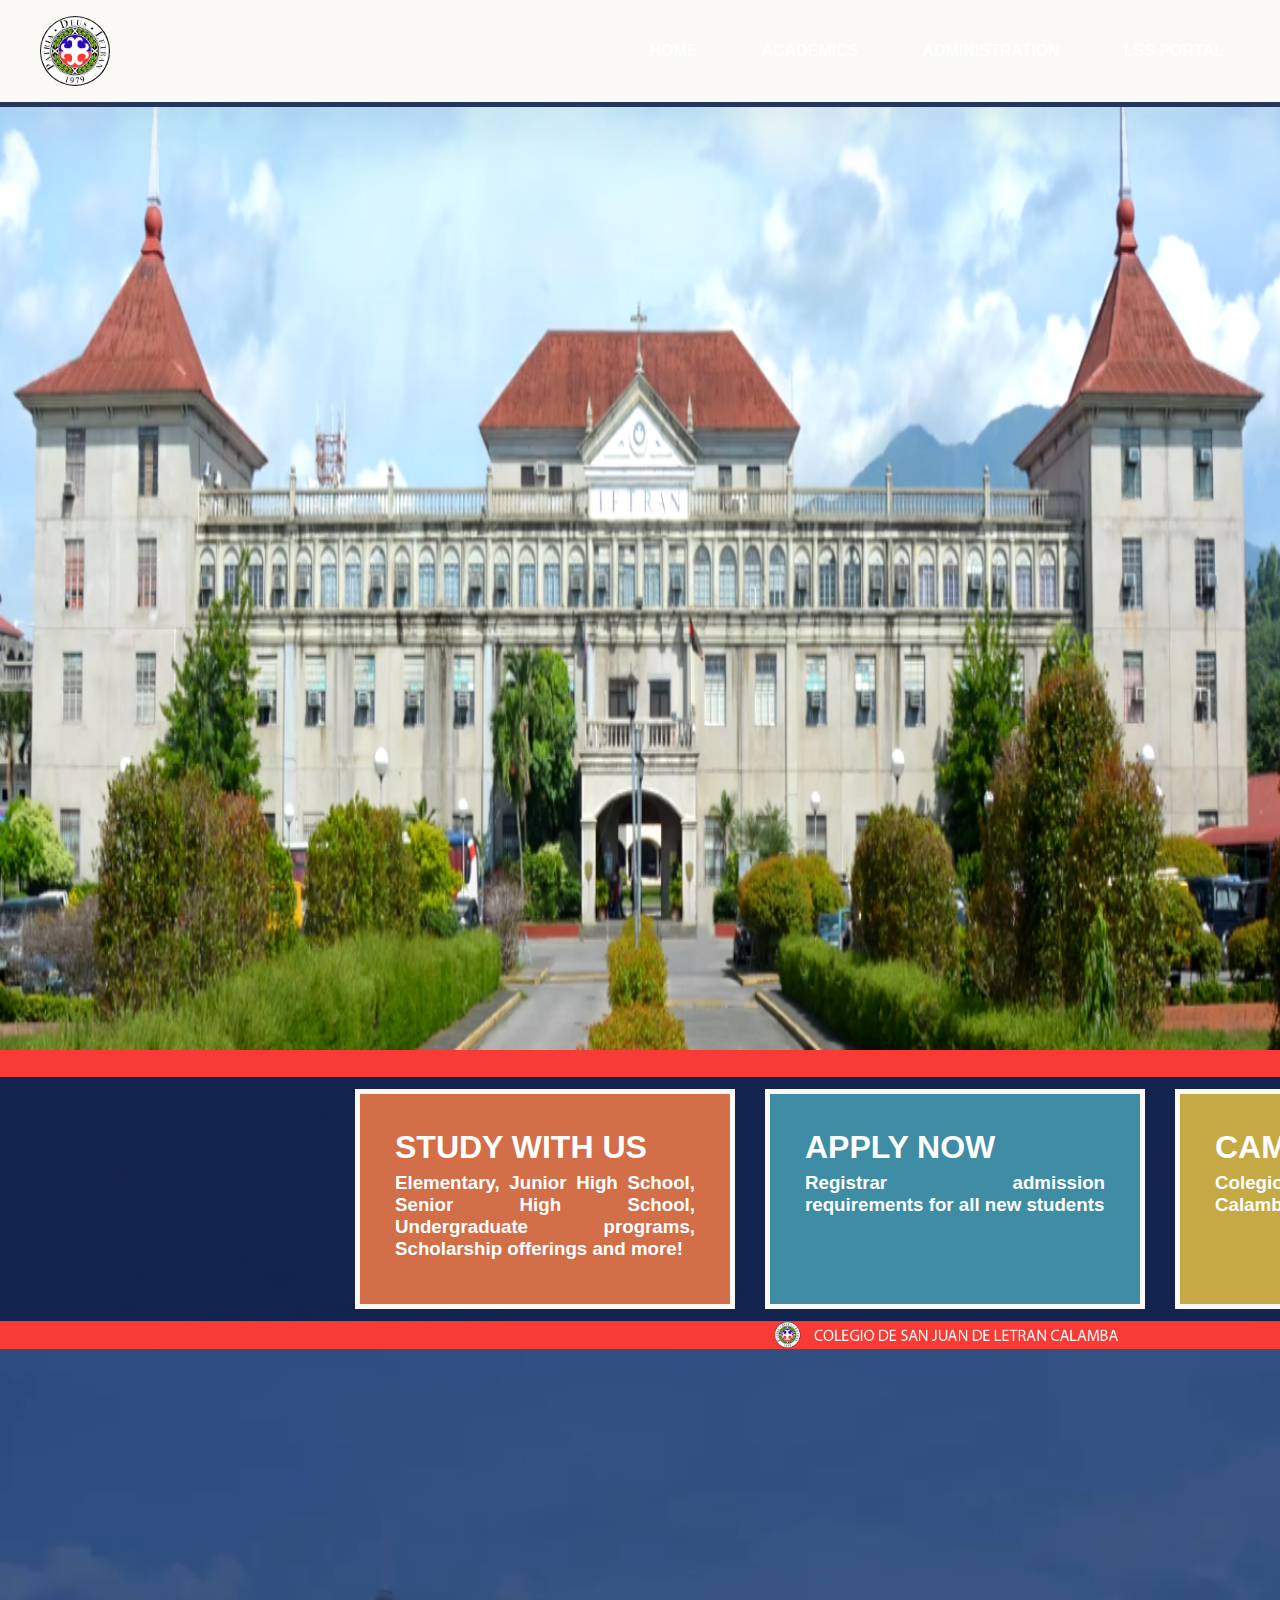
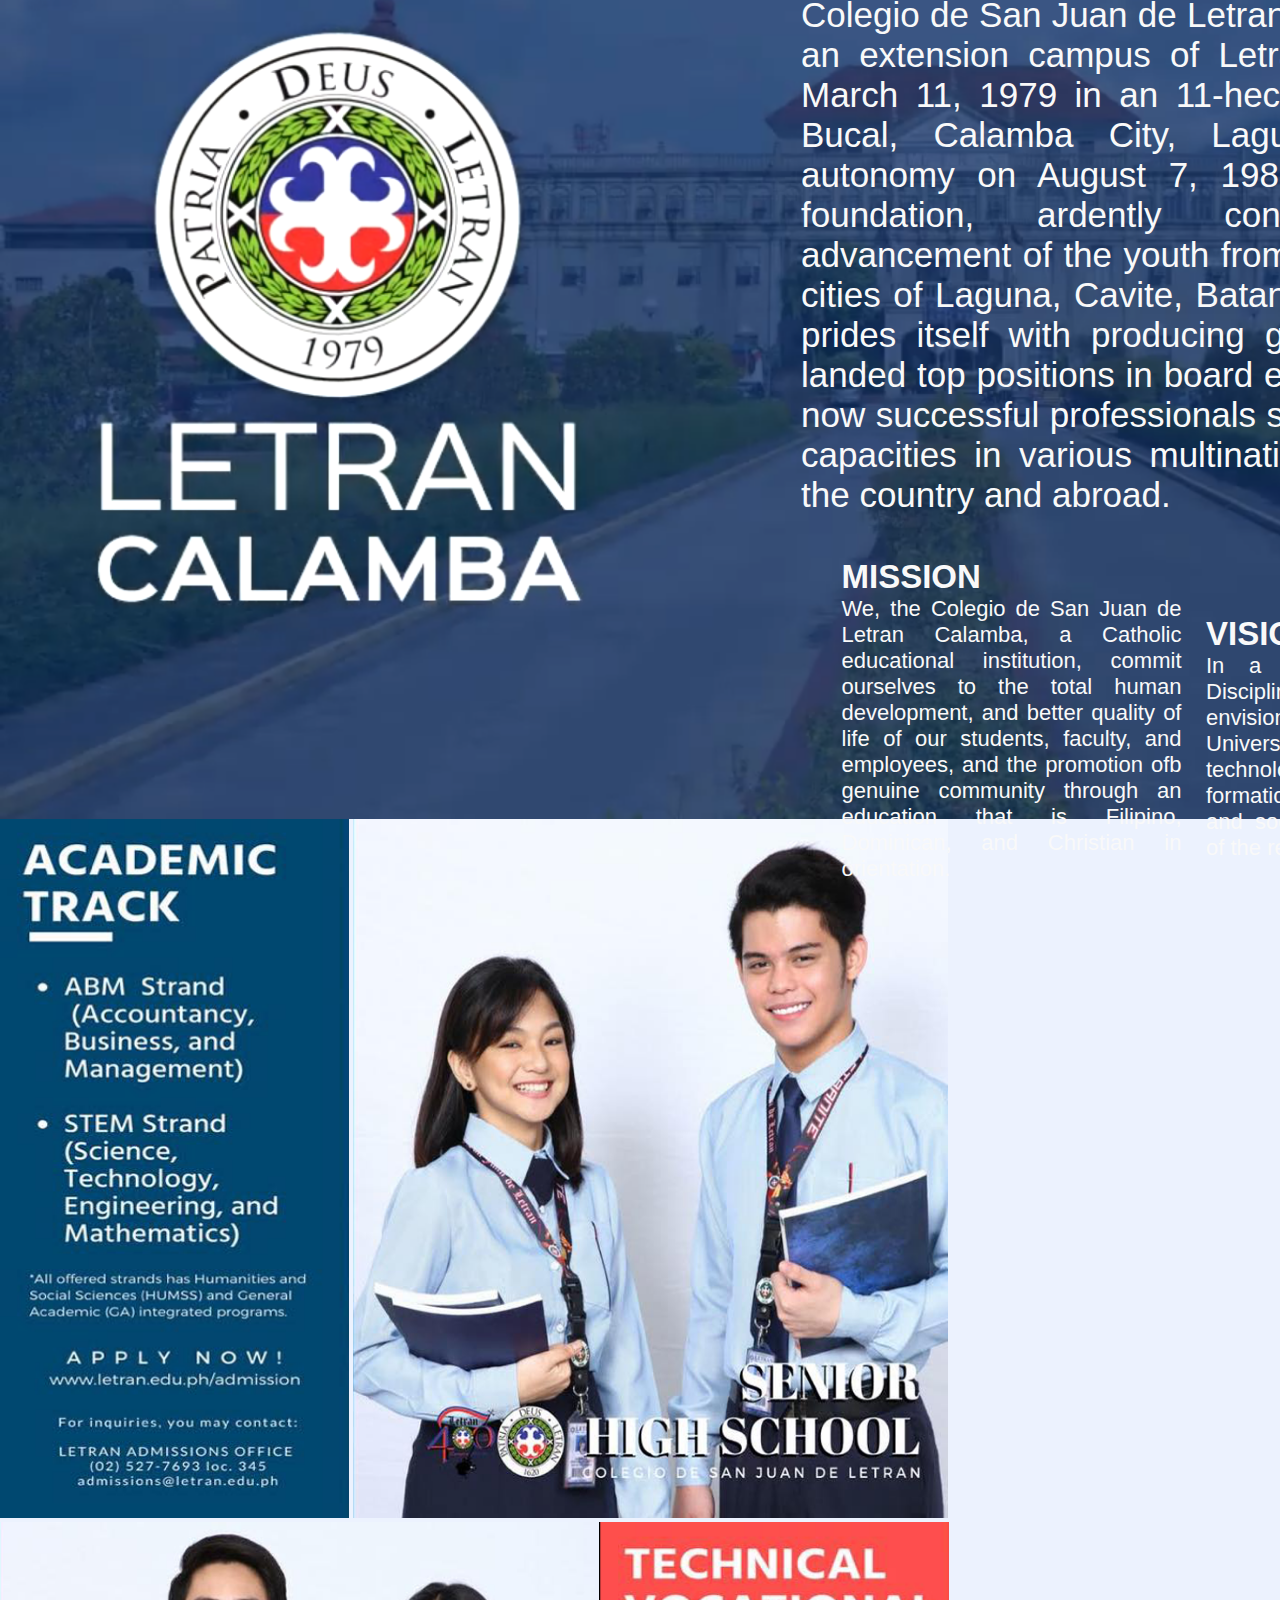
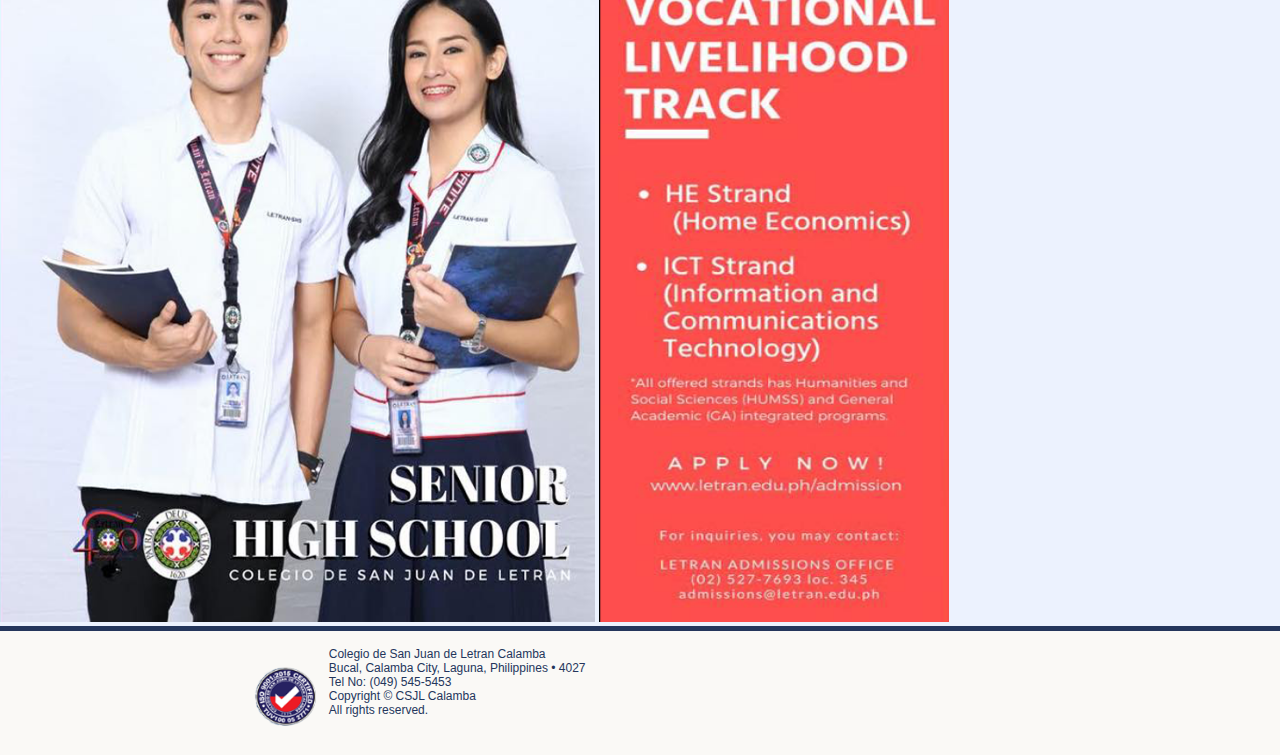
<file: Index.html>
<!DOCTYPE html>
<HTML lang="EN">

<head>
    <meta charset=UTF-8>
    <meta http-equiv="X-UA-Comaptible" content="IE-edge">
    <meta name="viewport" content="width=device-width, initial-scale=1.0">
    <link href="/styles/Style.css" rel="stylesheet" />
</head>

<body>

    <nav>
        <div class="container">
            <img class="logo" src="/Website/Images/LetranLogo.png" width="70" height="70">

            <div>
                <div class="menu">
                    <a href="/Index.html" class="is-active">HOME</a>
                    <a href="/new website.html">ACADEMICS</a>
                    <a href="/Website Administrator/Index.html">ADMINISTRATION</a>
                    <a href="https://letrancalamba-sisportal.com/#no-back-button">LSS PORTAL</a>
            </div>
            </div>
        </div>
    </nav>

    <div>
        <div class="backgroundimages">
            <img src="/Website/Images/LetranCampus.png" width="100%" height="1050px">
        </div>

        <div class="content">
            <iframe class="videoframe" width="1200" height="700" src="https://www.youtube.com/embed/rmc08pyfEAs"
                title="YouTube video player" frameborder="0"
                allow="accelerometer; autoplay; clipboard-write; encrypted-media; gyroscope; picture-in-picture"
                allowfullscreen></iframe>
        </div>
    </div>

    <div>
        <div class="boxnote">
            <a href="#">
                <h1>STUDY WITH US</h1>
            </a>
            <h3> Elementary, Junior High School, Senior High School, Undergraduate programs, Scholarship offerings and
                more! </h3>
        </div>

        <div class="boxnote">
            <a href="https://docs.google.com/forms/d/e/1FAIpQLSc0uf4ffsLJ2Ql581PmZYtbVFXQvvU3mYvs4WpKTK61fBIlCQ/viewform">
                <h1>APPLY NOW</h1>
            </a>
            <h3> Registrar admission requirements for all new students </h3>
        </div>

        <div class="boxnote">
            <a href="http://127.0.0.1:5500/Website%20Administrator/Index.html">
                <h1>CAMPUS TOUR</h1>
            </a>
            <h3> Colegio de San Juan de Letran Calamba Campus Directory </h3>
        </div>

        <div class="ad">
            <img src="/Website/Images/Divider.png" width="1903px" height="300">
            <div class="MV">
                <img src="/Website/Images/ParallaxImage.png" width="1903px">
                <div class="desc">
                    <p> Colegio de San Juan de Letran Calamba started as an extension campus of Letran Manila. Born on
                        March 11, 1979 in an 11-hectare tract of land in Bucal, Calamba City, Laguna, it gained its
                        autonomy on August 7, 1986. It has, since its foundation, ardently contributed to the
                        advancement of the youth from different towns and cities of Laguna, Cavite, Batangas, and
                        Quezon. It prides itself with producing graduates who have landed top positions in board
                        examinations and are now successful professionals serving in managerial capacities in various
                        multinational corporations in the country and abroad.</p>
                </div>

                <div class="mission">
                    <h2>MISSION</h2>
                    <p>
                        We, the Colegio de San Juan de Letran Calamba, a Catholic educational institution, commit
                        ourselves to the total human development, and better quality of life of our students, faculty,
                        and employees, and the promotion ofb genuine community through an education that is Filipino,
                        Dominican, and Christian in orientation.
                    </p>
                </div>

                <div class="vision">
                    <h2>VISION</h2>
                    <p>
                        In a Culture of Conscience, Discipline, and Excellence, we envision Letran Calamba as a
                        University, a center of Science and technology, as well as a vital formation center in the
                        religious and socio-economic development of the region.
                    </p>
                </div>
            </div>
        </div>

        <div class="parallaxcontainer">
            
        </div>

        <div class="strand">
            <div class="blue">
                <div>
                    <a href="#"> <img src="/Website/Images/Acadleft.png" width="349px" height="700px"></a>
                    <a href="#"><img src="/Website/Images/Bluestudents.png" width="595px" height="700px"></a>
                    <a href="#"><img src="/Website/Images/Redstudents.png" width="595px" height="700px"></a>
                    <a href="#"><img src="/Website/Images/Acadright.png" width="350px" height="700px"></a>
                </div>

            </div>

            <div class="red">

            </div>
        </div>

        <footer class="footer-container">
            <img class="logo" src="/Website/Images/logofooter.png" width="90" ; length="90" ; />
            <p>
                Colegio de San Juan de Letran Calamba <br>
                Bucal, Calamba City, Laguna, Philippines • 4027 <br>
                Tel No: (049) 545-5453 <br>
                Copyright © CSJL Calamba <br>
                All rights reserved. <br>
            </p>
        </footer>
</body>

</HTML>
</body>

</HTML>
</file>
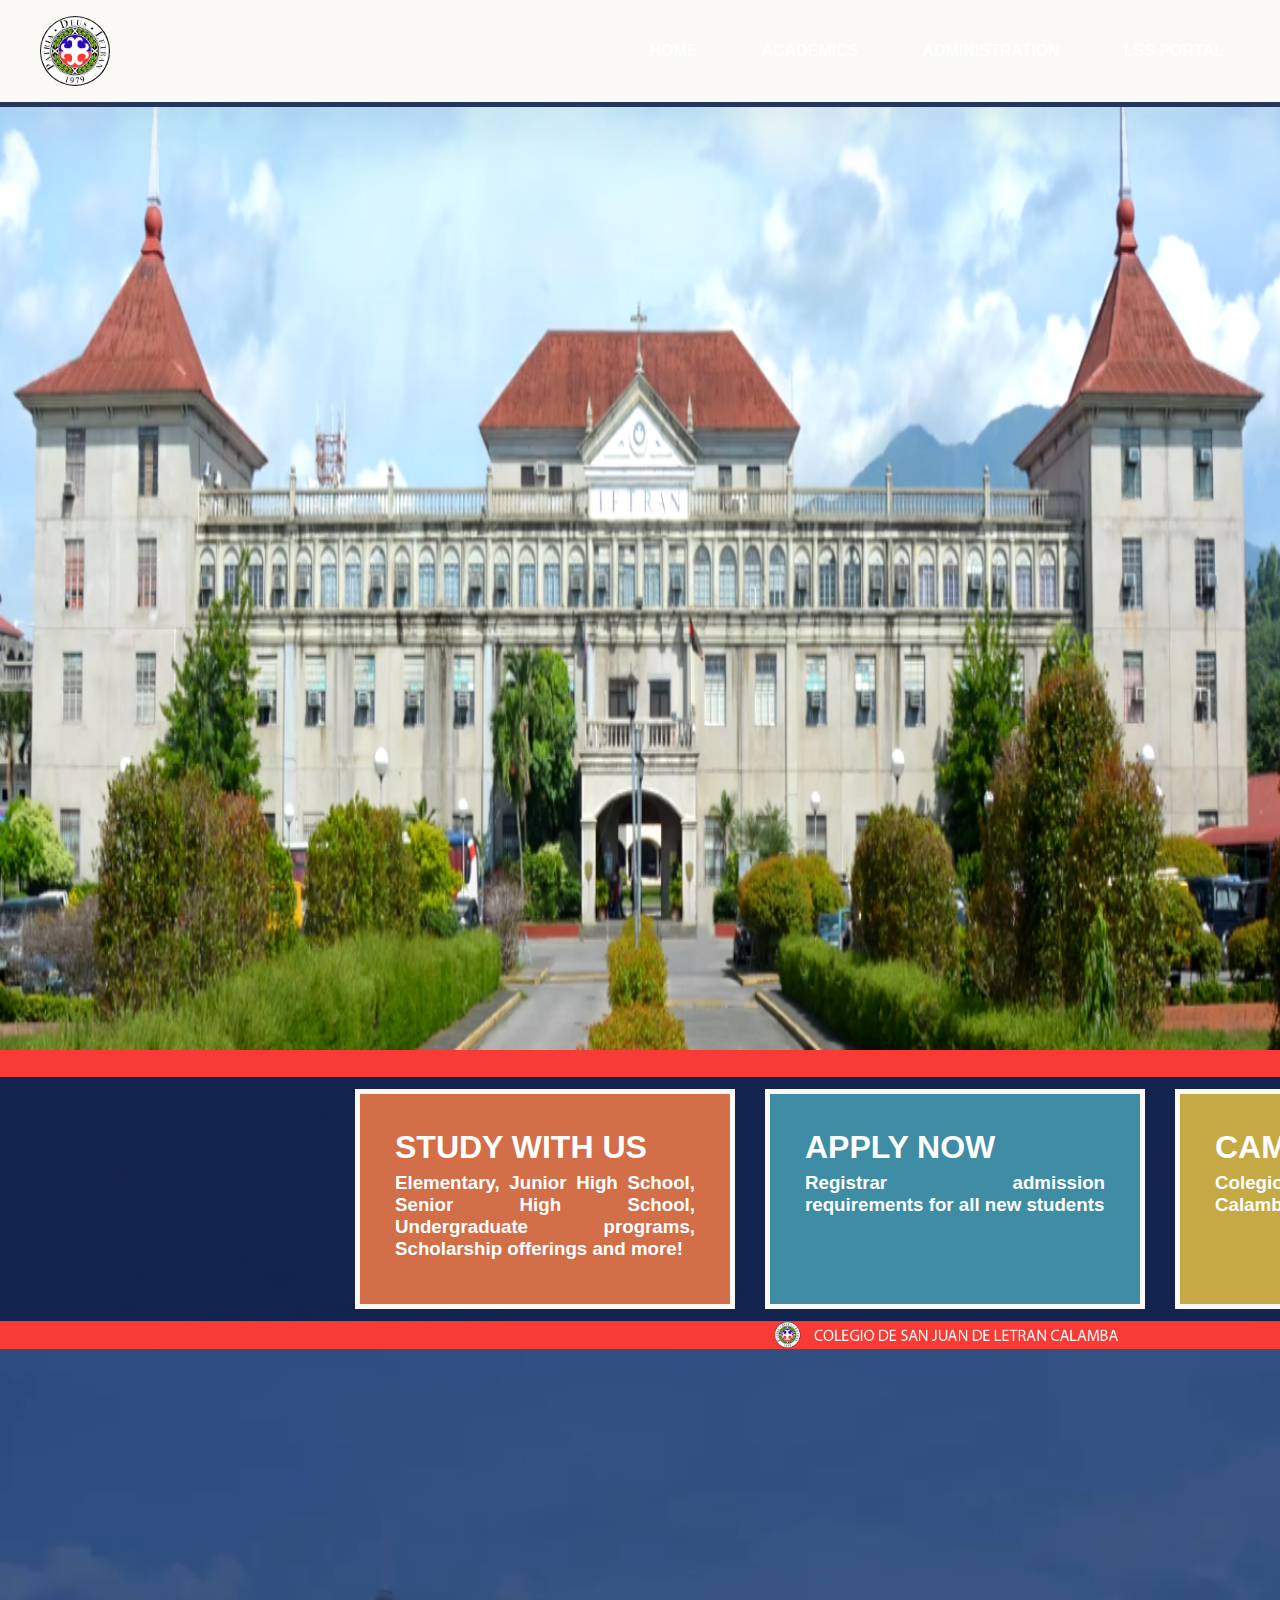
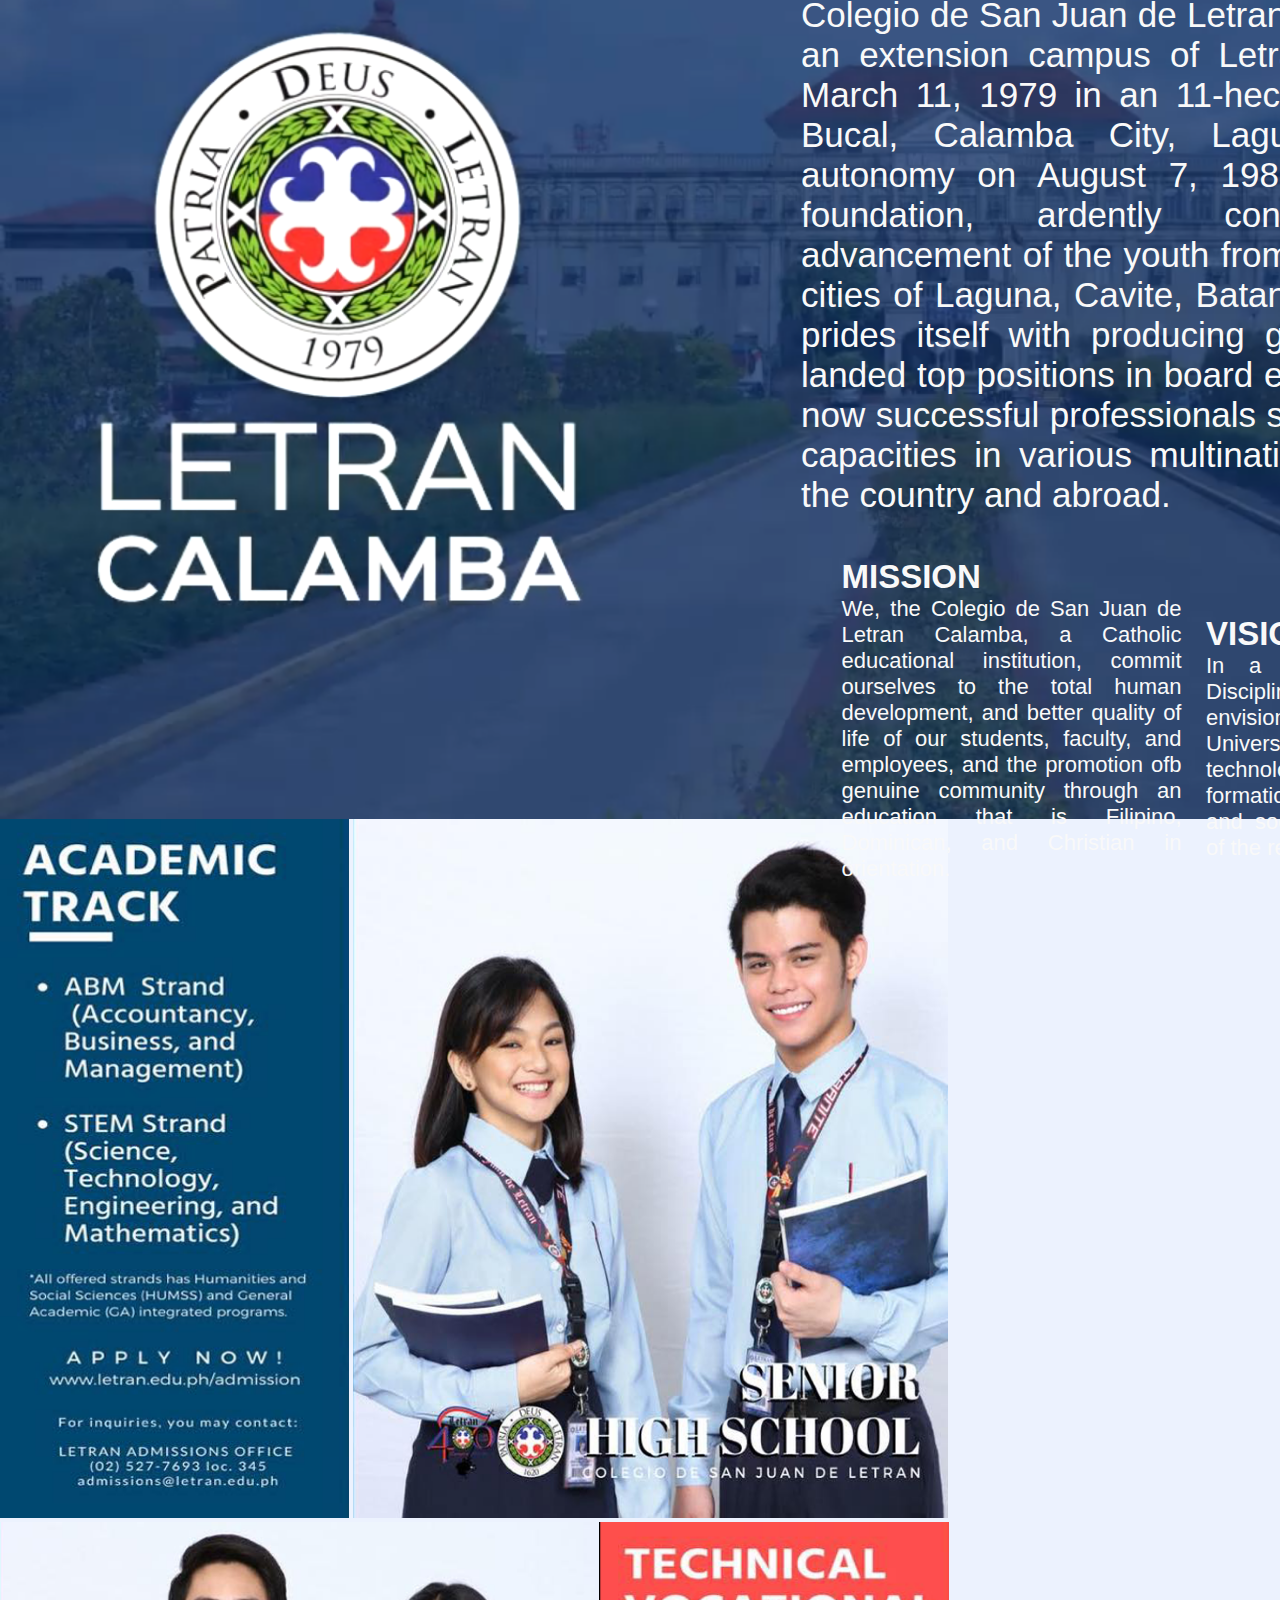
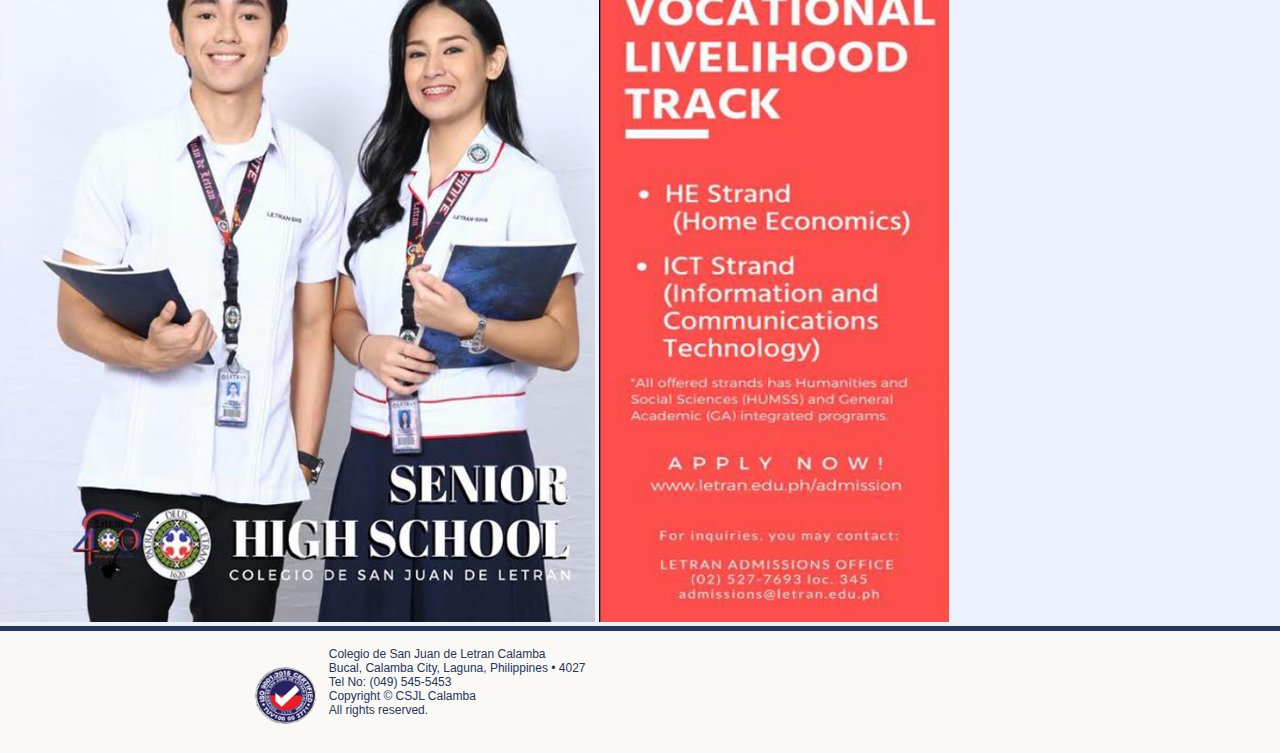
<file: index.html>
<!DOCTYPE html>
<html lang="en">
<head>
    <meta charset="UTF-8">
    <meta http-equiv="X-UA-Compatible" content="IE=edge">
    <meta name="viewport" content="width=device-width, initial-scale=1.0">
    <link href="styles/Style.css" rel="stylesheet" type="text/css" />
</head>
<body>
    <nav>
        <div class="container">
            <img class="logo" src="Website/Images/LetranLogo.png" alt="Letran Logo" width="70" height="70">
            <div>
                <div class="menu">
                    <a href="Index.html" class="is-active">HOME</a>
                    <a href="new website.html">ACADEMICS</a>
                    <a href="Website Administrator/Index.html">ADMINISTRATION</a>
                    <a href="https://letrancalamba-sisportal.com/#no-back-button">LSS PORTAL</a>
                </div>
            </div>
        </div>
    </nav>
    <div>
        <div class="backgroundimages">
            <img src="Website/Images/LetranCampus.png" alt="Letran Campus" width="100%" height="1050">
        </div>
        <div class="content">
            <iframe class="videoframe" width="1200" height="700" src="https://www.youtube.com/embed/rmc08pyfEAs"
                title="YouTube video player" frameborder="0"
                allow="accelerometer; autoplay; clipboard-write; encrypted-media; gyroscope; picture-in-picture"
                allowfullscreen></iframe>
        </div>
    </div>
    <div>
        <div class="boxnote">
            <a href="#">
                <h1>STUDY WITH US</h1>
            </a>
            <h3> Elementary, Junior High School, Senior High School, Undergraduate programs, Scholarship offerings and
                more! </h3>
        </div>
        <div class="boxnote">
            <a href="https://docs.google.com/forms/d/e/1FAIpQLSc0uf4ffsLJ2Ql581PmZYtbVFXQvvU3mYvs4WpKTK61fBIlCQ/viewform">
                <h1>APPLY NOW</h1>
            </a>
            <h3> Registrar admission requirements for all new students </h3>
        </div>
        <div class="boxnote">
            <a href="http://127.0.0.1:5500/Website%20Administrator/Index.html">
                <h1>CAMPUS TOUR</h1>
            </a>
            <h3> Colegio de San Juan de Letran Calamba Campus Directory </h3>
        </div>
        <div class="ad">
            <img src="Website/Images/Divider.png" alt="Divider" width="1903" height="300">
            <div class="MV">
                <img src="Website/Images/ParallaxImage.png" alt="Parallax Image" width="1903">
                <div class="desc">
                    <p> Colegio de San Juan de Letran Calamba started as an extension campus of Letran Manila. Born on
                        March 11, 1979 in an 11-hectare tract of land in Bucal, Calamba City, Laguna, it gained its
                        autonomy on August 7, 1986. It has, since its foundation, ardently contributed to the
                        advancement of the youth from different towns and cities of Laguna, Cavite, Batangas, and
                        Quezon. It prides itself with producing graduates who have landed top positions in board
                        examinations and are now successful professionals serving in managerial capacities in various
                        multinational corporations in the country and abroad.</p>
                </div>
                <div class="mission">
                    <h2>MISSION</h2>
                    <p>
                        We, the Colegio de San Juan de Letran Calamba, a Catholic educational institution, commit
                        ourselves to the total human development, and better quality of life of our students, faculty,
                        and employees, and the promotion ofb genuine community through an education that is Filipino,
                        Dominican, and Christian in orientation.
                    </p>
                </div>
                <div class="vision">
                    <h2>VISION</h2>
                    <p>
                        In a Culture of Conscience, Discipline, and Excellence, we envision Letran Calamba as a
                        University, a center of Science and technology, as well as a vital formation center in the
                        religious and socio-economic development of the region.
                    </p>
                </div>
            </div>
        </div>
        <div class="parallaxcontainer"></div>
        <div class="strand">
            <div class="blue">
                <div>
                    <a href="#"> <img src="Website/Images/Acadleft.png" alt="Academic Left" width="349" height="700"></a>
                    <a href="#"><img src="Website/Images/Bluestudents.png" alt="Blue Students" width="595" height="700"></a>
                    <a href="#"><img src="Website/Images/Redstudents.png" alt="Red Students" width="595" height="700"></a>
                    <a href="#"><img src="Website/Images/Acadright.png" alt="Academic Right" width="350" height="700"></a>
                </div>
            </div>
            <div class="red"></div>
        </div>
        <footer class="footer-container">
            <img class="logo" src="Website/Images/logofooter.png" alt="Footer Logo" width="90" height="90" />
            <p>
                Colegio de San Juan de Letran Calamba <br>
                Bucal, Calamba City, Laguna, Philippines • 4027 <br>
                Tel No: (049) 545-5453 <br>
                Copyright © CSJL Calamba <br>
                All rights reserved. <br>
            </p>
        </footer>
    </body>
</html>
</file>
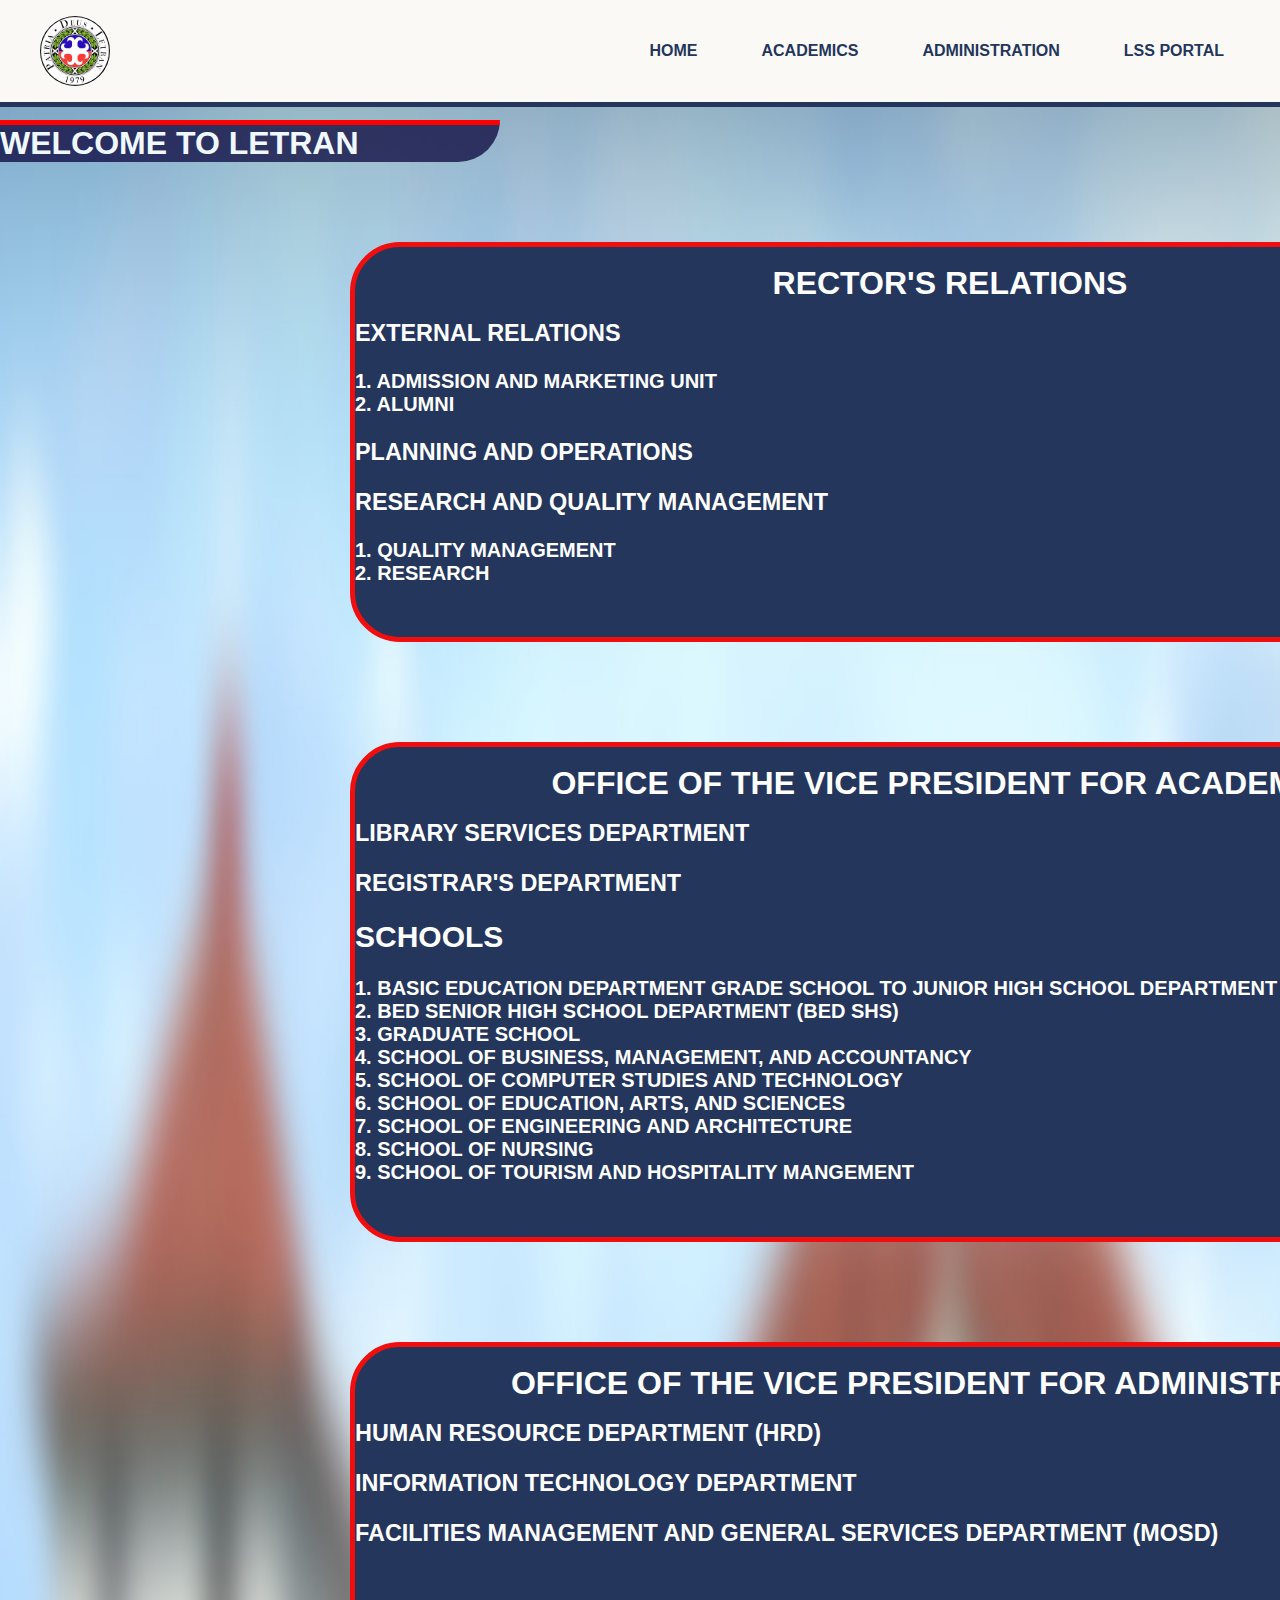
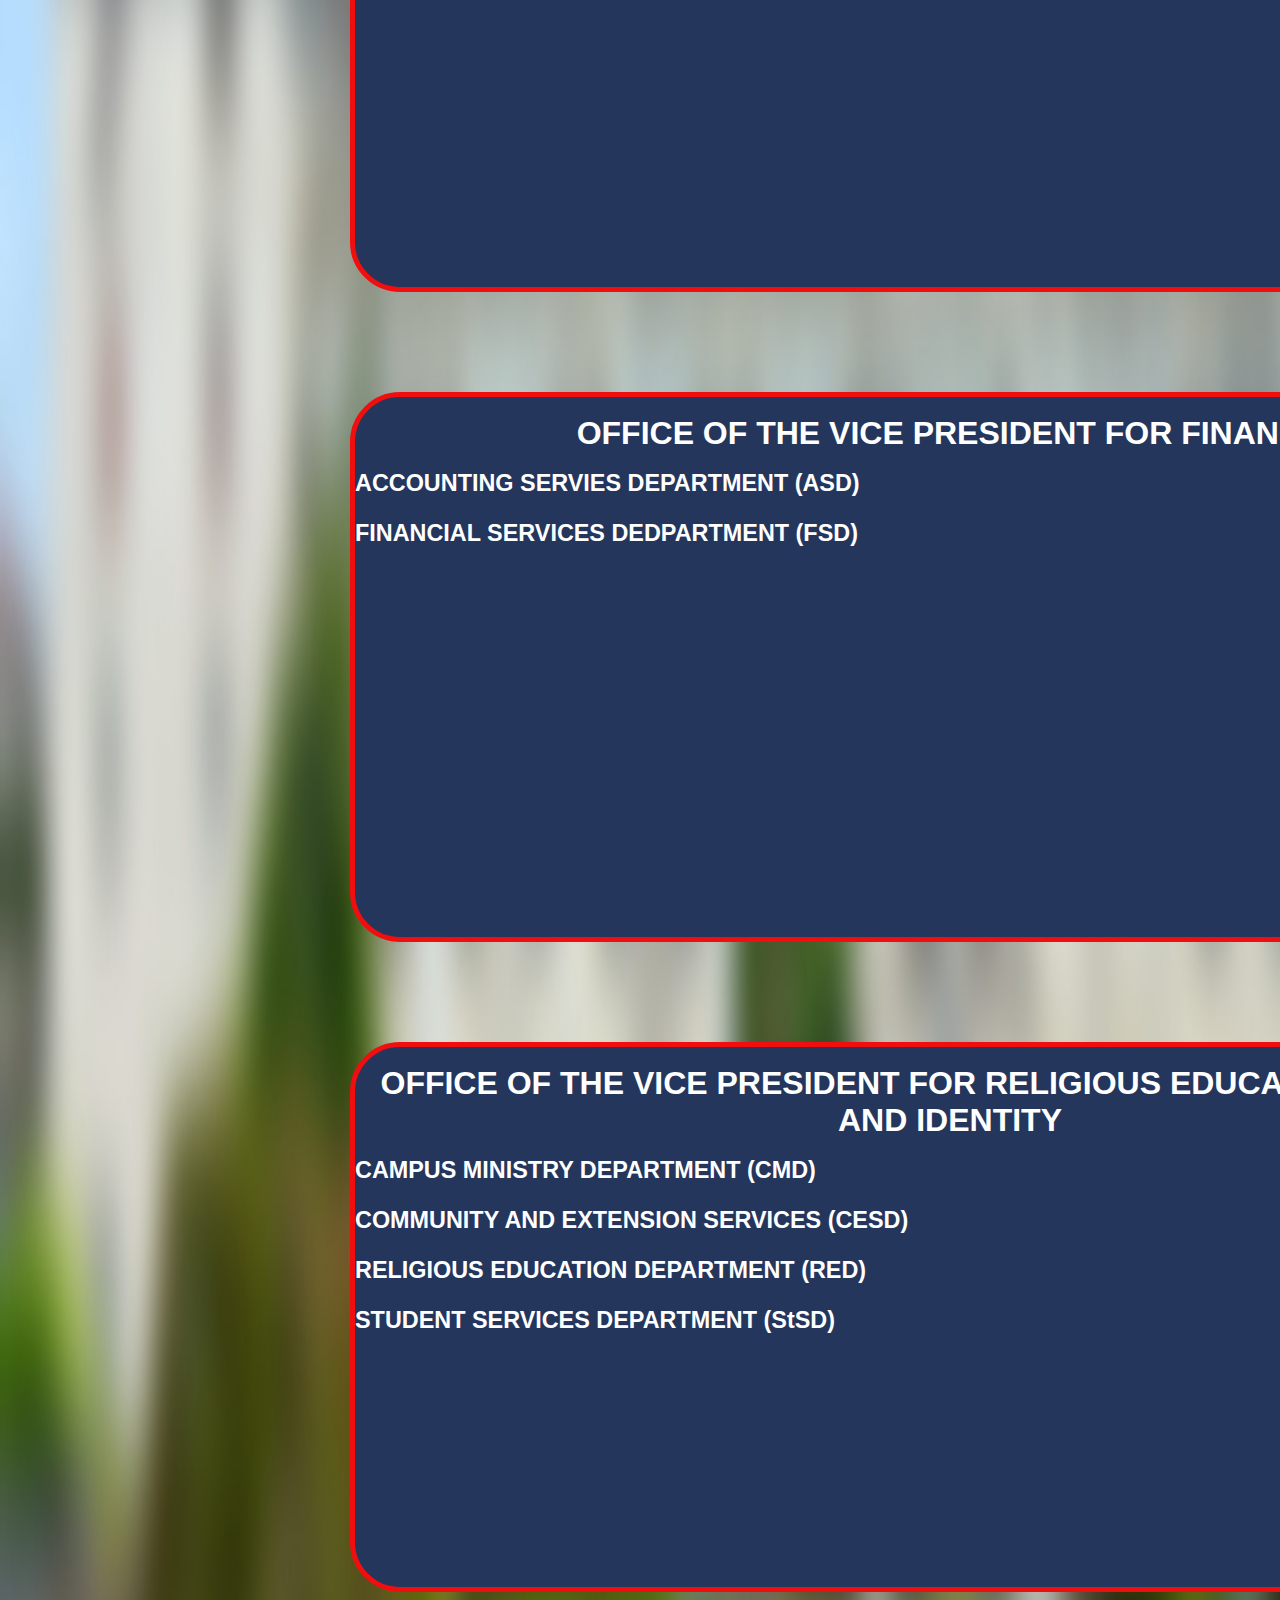
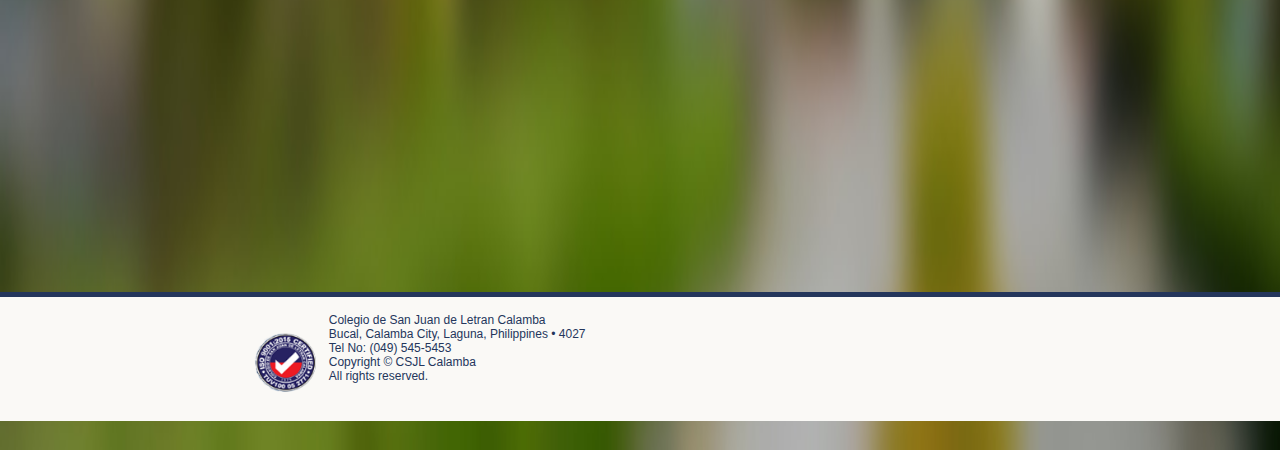
<file: Website Administrator/Index.html>
<!DOCTYPE html>
<HTML lang="en">

<head>
    <meta charset=UTF-8>
    <meta http-equiv="X-UA-Comaptible" content="IE-edge">
    <meta name="viewport" content="width=device-width, initial-scale=1.0">
    <link href="/Website Administrator/Assests/style.css" rel="stylesheet" />
</head>

<body>
    <nav>
        <div class="container">
            <img class="logo" src="/Website/Images/LetranLogo.png" width="70" height="70">

            <div>
                <div class="menu">
                    <a href="/Index.html" class="is-active">HOME</a>
                    <a href="/new website.html">ACADEMICS</a>
                    <a href="http://127.0.0.1:5500/Website%20Administrator/Index.html">ADMINISTRATION</a>
                    <a href="https://letrancalamba-sisportal.com/#no-back-button">LSS PORTAL</a>
                </div>
            </div>
        </div>
    </nav>
    </div>

    <div class="overall"></div>

    <img class="photo" src="/pictures/LetranCampus.jpg" width="1903px" height="3650px">

    <div class="wel">
        <h1>WELCOME TO LETRAN</h1>
    </div>
    <div class="content"><br>
            <h1>RECTOR'S RELATIONS</h1><br>
        <div class="prg">
                <h3>EXTERNAL RELATIONS</h3><br>
                <h4>1. ADMISSION AND MARKETING UNIT</h4>
                <h4>2. ALUMNI</h4><br>
                <h3>PLANNING AND OPERATIONS</h3><br>
                <h3>RESEARCH AND QUALITY MANAGEMENT</h3><br>
                <h4>1. QUALITY MANAGEMENT</h4>
                <h4>2. RESEARCH</h4>
            </a><br>
        </div>
    </div>

    <div class="content2"><br>
        <a href="#">
            <h1>OFFICE OF THE VICE PRESIDENT FOR ACADEMICS</h1>
        </a><br>
        <div class="prg">
            <a href="#">
                <h3>LIBRARY SERVICES DEPARTMENT</h3>
            </a><br>
            <a href="#">
                <h3>REGISTRAR'S DEPARTMENT</h3>
            </a><br>
            <h2>SCHOOLS</h2><br>
            <a href="#">
                <h4>1. BASIC EDUCATION DEPARTMENT
                    GRADE SCHOOL TO JUNIOR HIGH SCHOOL DEPARTMENT (BED SHS)</h4>
            </a>
            <a href="#">
                <h4>2. BED SENIOR HIGH SCHOOL DEPARTMENT (BED SHS)</h4>
            </a>
            <a href="#">
                <h4>3. GRADUATE SCHOOL</h4>
            </a>
            <a href="#">
                <h4>4. SCHOOL OF BUSINESS, MANAGEMENT, AND ACCOUNTANCY</h4>
            </a>
            <a href="#">
                <h4>5. SCHOOL OF COMPUTER STUDIES AND TECHNOLOGY</h4>
            </a>
            <a href="#">
                <h4>6. SCHOOL OF EDUCATION, ARTS, AND SCIENCES</h4>
            </a>
            <a href="#">
                <h4>7. SCHOOL OF ENGINEERING AND ARCHITECTURE</h4>
            </a>
            <a href="#">
                <h4>8. SCHOOL OF NURSING</h4>
            </a>
            <a href="#">
                <h4>9. SCHOOL OF TOURISM AND HOSPITALITY MANGEMENT</h4>
            </a><br>
        </div>
    </div>

    <div class="content3"><br>
            <h1>OFFICE OF THE VICE PRESIDENT FOR ADMINISTRATION</h1><br>
        <div class="prg">
                <h3>HUMAN RESOURCE DEPARTMENT (HRD)</h3><br>
                <h3>INFORMATION TECHNOLOGY DEPARTMENT</h3><br>
                <h3>FACILITIES MANAGEMENT AND GENERAL SERVICES DEPARTMENT (MOSD)</h3><br>
        </div>
    </div>

    <div class="content4"><br>
            <h1>OFFICE OF THE VICE PRESIDENT FOR FINANCE</h1><br>
        <div class="prg">
                <h3>ACCOUNTING SERVIES DEPARTMENT (ASD)</h3><br>
                <h3>FINANCIAL SERVICES DEDPARTMENT (FSD)</h3><br>
        </div>
    </div>

    <div class="content5"><br>
            <h1>OFFICE OF THE VICE PRESIDENT FOR RELIGIOUS EDUCATION, MISSION, AND IDENTITY</h1><br>
        <div class="prg">
                <h3>CAMPUS MINISTRY DEPARTMENT (CMD)</h3><br>
                <h3>COMMUNITY AND EXTENSION SERVICES (CESD)</h3><br>
                <h3>RELIGIOUS EDUCATION DEPARTMENT (RED)</h3><br>
                <h3>STUDENT SERVICES DEPARTMENT (StSD)</h3><br>
        </div>
    </div>

    <footer class="footer-container">
        <img class="logo" src="/Website Administrator/Pictures/logofooter.png" width="90" ; length="90" ; />
        <p>
            Colegio de San Juan de Letran Calamba <br>
            Bucal, Calamba City, Laguna, Philippines • 4027 <br>
            Tel No: (049) 545-5453 <br>
            Copyright © CSJL Calamba <br>
            All rights reserved. <br>
        </p>
    </footer>
</body>

</HTML>
</file>
<file: styles/Style.css>
*{
    margin: 0;
    padding: 0;
    box-sizing: border-box;
    font-family: 'Fira sans', sans-serif;
}

.container{
    max-width: 1200px;
    margin: 0 auto;
    display: flex ;
    align-items: center;
    justify-content: space-between;
}

.logo{
    border-radius: 50%;
    -moz-border-radius: 50%;
    -webkit-border-radius: 50%;
}

nav{
    position: fixed;
    top: 0;
    left: 0;
    right: 0;
    z-index: 99;
    background-color: #FAF9F6;
    padding: 16px 32px;
    border-bottom: 5px solid rgb(36,54,92);
}

.menu{
    display: none;
    flex: 1 1 0%;
    justify-self: flex-end;
    margin: 0 -16px;
}

.menu a{
    color: rgb(36,54,92);
    margin: 0 16px;
    font-weight: 600;
    text-decoration: none;
    transition: 0.4s;
    padding: 8px 16px;
    border-radius: 99px;
}

.menu a.is-acticve, .menu a:hover{
    background-color: rgb(36,54,92);
    color: #FFF;
}

@media (min-width: 768px) {
    .menu {
        display: flex;
    }
}

.backgroundimages{
    position: absolute;
}

.ad{
    position: relative;
    bottom: 764px;
    z-index: 2;
}

.boxnote{
    border: 5px solid #FAF9F6;
    color: #f9f9f9;
    width: 380px;
    height: 220px;
    z-index: 3;
    text-align: justify;
    position: relative;
}

.boxnote:nth-child(1){
    left: 355px;
    bottom: 65px;;
    padding: 35px;
    background-color: rgb(210, 111, 72);
    color: #FFF
}

 .boxnote:nth-child(2){
    left: 765px;
    bottom: 285px;
    padding: 35px;
    background-color:rgb(62, 141, 164);
    color: #FFF;
}

.boxnote:nth-child(3){
    left: 1175px;
    bottom: 505px;
    padding: 35px;
    background-color:rgb(197, 169, 69);
    color: #FFF;
}

a:link{
    text-decoration: none !important;
    color: #fff;
}

a:active{
    text-decoration: none !important;
    color: #FFF;
}

a:hover{
    color: #FFF;
    text-decoration: none !important;
}

h3{
    margin-top: 6px;
}

.content{
    position: relative;
    padding: 225px 355px 
}

.MV{
    position: relative;
    bottom: 5px;
    color: #f9f9f9;
    height: 300px;
}

.desc{
    position: relative;
    width: 800px;
    height: 500px;
    bottom: 92vh;
    left: 89vh;
    text-align: center;
    font-size: 35px;
    text-justify: inter-word;
    text-align: justify;
}

.mission{
    position: relative;
    width: 700px;
    height: 500px;
    bottom: 105vh;
    left: 73.5vh;
    padding: 180px;
    text-align: justify;
    font-size: 22px;
    text-justify: inter-word;
}

.vision{
    position: relative;
    width: 700px;
    height: 500px;
    bottom: 154.3vh;
    left: 114vh;
    padding: 180px;
    text-align: justify;
    font-size: 22px;
    text-justify: inter-word;
}

.backgroundimages:nth-child(2){
    position: relative;
    top: 200px;
}

.parallaxcontainer{
    max-width: 1903px;
    background: #f9f9f9;
    font-size: 24px;
    position: relative;
}

.parallaxcontent{
    background: url('/Website/parallax.jpg') no-repeat center;
    background-size: cover;
    background-attachment: fixed;
    height:950px;
    z-index: 99;
}

.strand{
    position: relative;
    bottom: 0vh;
    background: rgb(236, 242, 254);
}

.footer-container {
    max-width: 1903px;
    margin: 0 auto;
    display: flex ;
    position: relative;
    z-index: 99;
    background-color: #FAF9F6;
    padding: 16px 32px;
    border-top: 5px solid rgb(36,54,92);
}

.footer-container img {
    float: left;
    padding-top: 15px;
    padding-right: 10px;
    padding-bottom: 10px;
    padding-left: 15px;
    margin-left: 17%;
}

.footer-container p {
    color: rgb(36,54,92);
    font-size: 12px;
    display: inline-block;
}

.eventone{
    display: flex;
    height: 115px; 
    width: 200px;
    align-items: center;
    justify-content: center;
    border: 10px solid rgb(36,54,92);
    z-index: 99;
}
</file>
<file: Website Administrator/Assests/style.css>
*{
  margin: 0;
  padding: 0;
  box-sizing: border-box;
  font-family: 'Fira sans', sans-serif;

}

.container{
  max-width: 1200px;
  margin: 0 auto;
  display: flex ;
  align-items: center;
  justify-content: space-between;
}

.logo{
  border-radius: 50%;
  -moz-border-radius: 50%;
  -webkit-border-radius: 50%;
}

a:link{
  color: rgb(243, 243, 243);
  text-decoration: none;
}

a:active{
  color: rgb(243, 243, 243);
  text-decoration: none;
}

a:hover{
  color: rgb(243, 243, 243);
  text-decoration: none;
}

nav{
  position: fixed;
  top: 0;
  left: 0;
  right: 0;
  z-index: 99;
  background-color: #FAF9F6;
  padding: 16px 32px;
  border-bottom: 5px solid rgb(36,54,92);
}

.menu{
  display: none;
  flex: 1 1 0%;
  justify-self: flex-end;
  margin: 0 -16px;
}

.menu a{
  color: rgb(36,54,92);
  margin: 0 16px;
  font-weight: 600;
  text-decoration: none;
  transition: 0.4s;
  padding: 8px 16px;
  border-radius: 99px;
}

.menu a.is-acticve, .menu a:hover{
  background-color: rgb(36,54,92);
    color: #FFF;
}

@media (min-width: 768px) {
  .menu {
      display: flex;
  }
}

.overall{
  position: absolute;
  height: 1400px;
  
}

.wel{
  bottom: -120px;
  position: relative;
  background-color: #060038bb;
  border-top: 5px solid red;
  width: 500px;
  color: aliceblue;
  font-family: 'Franklin Gothic Medium', 'Arial Narrow', Arial, sans-serif;
  border-bottom-right-radius: 50px;
}

.content{
  z-index: 2;
  left: 350px;
  bottom: -200px;
  width: 1200px;
  height: 400px;
  text-align: center;
  position: relative;
  background-color: rgb(36, 54, 92);
  border-top: 5px solid #060038bb;
  color: rgb(0, 0, 0);
  border-bottom-right-radius: 50px;
  border-top-right-radius: 50px;
  border-top-left-radius: 50px;
  border-top-right-radius: 50px;
  border-bottom-left-radius: 50px;
  border-top: 5px solid rgb(241, 14, 14);
  border-bottom: 5px solid rgb(241, 14, 14);
  border-left:  5px solid rgb(241, 14, 14);
  border-right:  5px solid rgb(241, 14, 14);
}

.content h1 ,h2 ,h3, h4  {
   font-family:'Gill Sans', 'Gill Sans MT', Calibri, 'Trebuchet MS', sans-serif;
   color: rgb(255, 255, 255);
}

.program{
  z-index: 2;
  left: 350px;
  bottom: -300px;
  width: 1300px;
  height: 60px;
  text-align: center;
  position: relative;
  background-color: #ffffffbb;
  border-top: 5px solid #f31818bb;
  
}

.program  {
  font-family:'Gill Sans', 'Gill Sans MT', Calibri, 'Trebuchet MS', sans-serif;
  color: rgb(0, 0, 0);
}

.content2{
  z-index: 2;
  left: 350px;
  bottom: -300px;
  width: 1200px;
  height: 500px;
  text-align: center;
  position: relative;
  background-color: rgb(36, 54, 92);
  color: rgb(255, 255, 255);
  border-bottom-right-radius: 50px;
  border-top-right-radius: 50px;
  border-top-left-radius: 50px;
  border-top-right-radius: 50px;
  border-bottom-left-radius: 50px;
  border-top: 5px solid rgb(241, 14, 14);
  border-bottom: 5px solid rgb(241, 14, 14);
  border-left:  5px solid rgb(241, 14, 14);
  border-right:  5px solid rgb(241, 14, 14);
}

.content2 h1, h2, h3, h4 {
   font-family:'Gill Sans', 'Gill Sans MT', Calibri, 'Trebuchet MS', sans-serif;
   color: rgb(255, 255, 255);
}

.content3 h1, h2, h3 {
  font-family:'Gill Sans', 'Gill Sans MT', Calibri, 'Trebuchet MS', sans-serif;
  color: rgb(255, 255, 255);
}

.prg{
   text-align: left;
  font-size: 20px;
  font-family:'Gill Sans', 'Gill Sans MT', Calibri, 'Trebuchet MS', sans-serif;
  color: rgb(255, 255, 255);
}

.content3{
  z-index: 2;
  left: 350px;
  bottom: -400px;
  width: 1200px;
  height: 550px;
  text-align: center;
  position: relative;
  background-color: rgb(36, 54, 92);
  border-top: 5px solid #060038bb;
  color: rgb(255, 255, 255);
  border-bottom-right-radius: 50px;
  border-top-right-radius: 50px;
  border-top-left-radius: 50px;
  border-top-right-radius: 50px;
  border-bottom-left-radius: 50px;
  border-top: 5px solid rgb(241, 14, 14);
  border-bottom: 5px solid rgb(241, 14, 14);
  border-left:  5px solid rgb(241, 14, 14);
  border-right:  5px solid rgb(241, 14, 14);
}

.content4{
  z-index: 2;
  left: 350px;
  bottom: -500px;
  width: 1200px;
  height: 550px;
  text-align: center;
  position: relative;
  background-color: rgb(36, 54, 92);
  border-top: 5px solid #060038bb;
  color: rgb(255, 255, 255);
  border-bottom-right-radius: 50px;
  border-top-right-radius: 50px;
  border-top-left-radius: 50px;
  border-top-right-radius: 50px;
  border-bottom-left-radius: 50px;
  border-top: 5px solid rgb(241, 14, 14);
  border-bottom: 5px solid rgb(241, 14, 14);
  border-left:  5px solid rgb(241, 14, 14);
  border-right:  5px solid rgb(241, 14, 14);
}

.content4 h1, h2, h3  {
  font-family:'Gill Sans', 'Gill Sans MT', Calibri, 'Trebuchet MS', sans-serif;
  color: rgb(255, 255, 255);
}

.content5{
  z-index: 2;
  left: 350px;
  bottom: -600px;
  width: 1200px;
  height: 550px;
  text-align: center;
  position: relative;
  background-color: rgb(36, 54, 92);
  border-top: 5px solid #060038bb;
  color: rgb(255, 255, 255);
  border-bottom-right-radius: 50px;
  border-top-right-radius: 50px;
  border-top-left-radius: 50px;
  border-top-right-radius: 50px;
  border-bottom-left-radius: 50px;
  border-top: 5px solid rgb(241, 14, 14);
  border-bottom: 5px solid rgb(241, 14, 14);
  border-left:  5px solid rgb(241, 14, 14);
  border-right:  5px solid rgb(241, 14, 14);
}

.content5 h1, h2, h3 {
   font-family:'Gill Sans', 'Gill Sans MT', Calibri, 'Trebuchet MS', sans-serif;
   color: rgb(255, 255, 255);
}

html{
bottom: -100vh;
}

.photo{
  position: absolute; 
  background-image: linear-gradient(#3b29e2,#f1f1f1,#f44336);
}

.footer-container {
  max-width: 1903px;
  margin: 0 auto;
  display: flex ;
  position: relative;
  z-index: 99;
  background-color: #FAF9F6;
  padding: 16px 32px;
  border-top: 5px solid rgb(36,54,92);
  top: 100vh;
}

.footer-container img {
  float: left;
  padding-top: 15px;
  padding-right: 10px;
  padding-bottom: 10px;
  padding-left: 15px;
  margin-left: 17%;
}

.footer-container p {
  color: rgb(36,54,92);
  font-size: 12px;
  display: inline-block;
}
</file>
